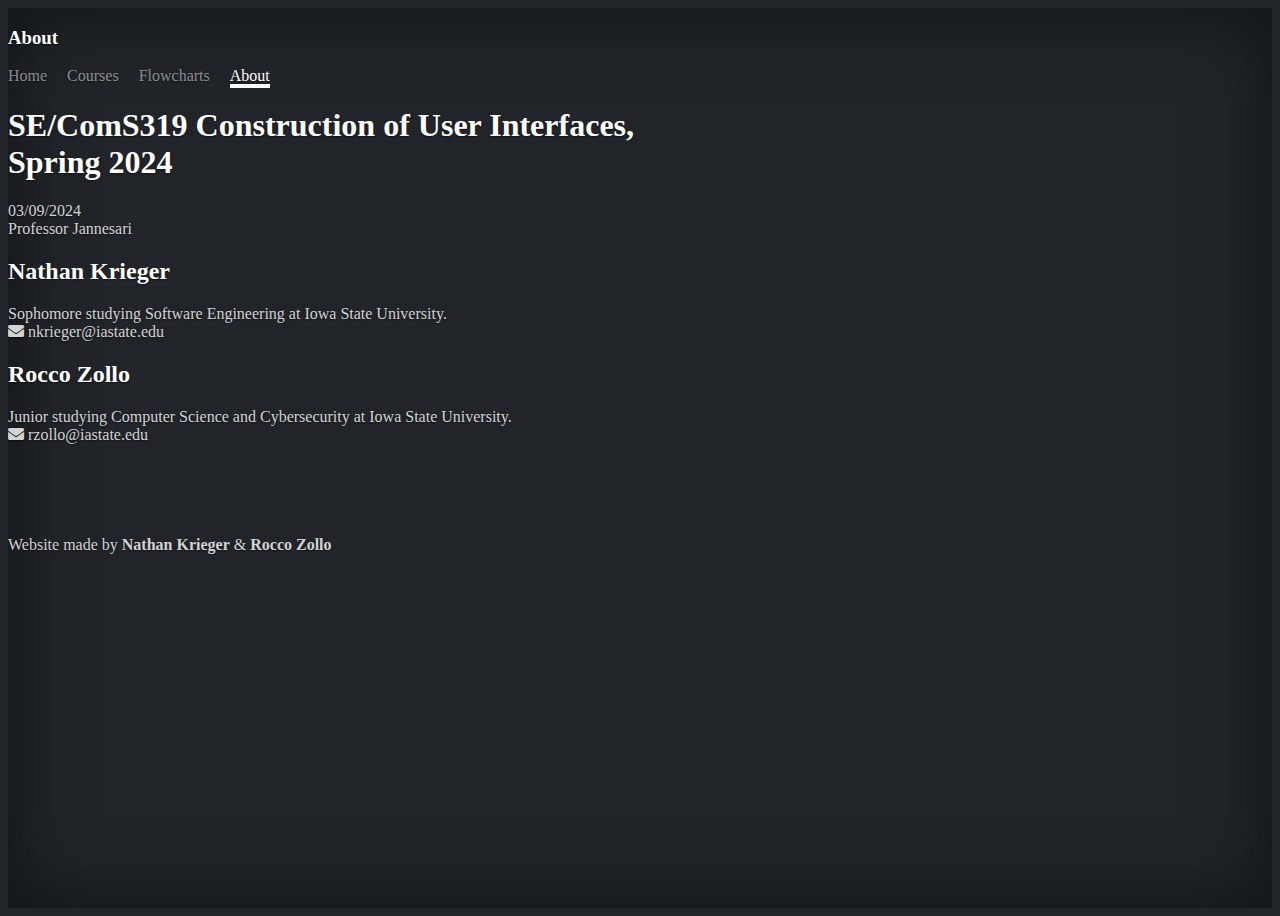
<file: about.html>
<!doctype html>
<html lang="en" class="h-100" data-bs-theme="auto">

<head>

  <meta charset="utf-8">
  <meta name="viewport" content="width=device-width, initial-scale=1">
  <meta name="description" content="">
  <meta name="author" content="Mark Otto, Jacob Thornton, and Bootstrap contributors">
  <meta name="generator" content="Hugo 0.118.2">

  <link href="https://cdn.jsdelivr.net/npm/bootstrap@5.3.2/dist/css/bootstrap.min.css" rel="stylesheet"
    integrity="sha384-T3c6CoIi6uLrA9TneNEoa7RxnatzjcDSCmG1MXxSR1GAsXEV/Dwwykc2MPK8M2HN" crossorigin="anonymous">
  <script src="https://cdn.jsdelivr.net/npm/bootstrap@5.3.2/dist/js/bootstrap.bundle.min.js"
    integrity="sha384-C6RzsynM9kWDrMNeT87bh95OGNyZPhcTNXj1NW7RuBCsyN/o0jlpcV8Qyq46cDfL"
    crossorigin="anonymous"></script>

  <!-- Font Awesome for icons -->
  <link rel="stylesheet" href="https://cdnjs.cloudflare.com/ajax/libs/font-awesome/5.15.4/css/all.min.css">

  <title>About</title>

  <!-- <link rel="canonical" href="https://getbootstrap.com/docs/5.3/examples/cover/">
  <link rel="stylesheet" href="https://cdn.jsdelivr.net/npm/@docsearch/css@3"> -->
  <!-- <link href="../assets/dist/css/bootstrap.min.css" rel="stylesheet"> -->
  <link rel="icon" href="myotherimages/favicon.ico" type="image/x-icon">
  <link href="./styles/style.css" rel="stylesheet">
</head>

<body class="d-flex h-100 text-center text-bg-dark">
  
  <div class="cover-container d-flex w-100 h-100 p-3 mx-auto flex-column">
    <header class="mb-auto">
      <div>
        <h3 class="float-md-start mb-0 text-white">About</h3>
        <nav class="nav nav-masthead justify-content-center float-md-end">
            <a class="nav-link fw-bold py-1 px-0" aria-current="page" href="index.html">Home</a>
            <a class="nav-link fw-bold py-1 px-0" href="courses.html">Courses</a>
            <a class="nav-link fw-bold py-1 px-0" href="flowcharts.html">Flowcharts</a>
            <a class="nav-link fw-bold py-1 px-0 active" href="about.html">About</a>
        </nav>
      </div>
    </header>

    <main class="px-3">
      
        <h1><strong>SE/ComS319 Construction of User Interfaces, Spring 2024</strong></h1>
        <p class="lead">03/09/2024 <br> Professor Jannesari</p>
        <h2>Nathan Krieger</h2>
        <p class="lead">Sophomore studying Software Engineering at Iowa State University.<br>
          <a href="mailto:nkrieger@iastate.edu"><i class="fas fa-envelope"></i> nkrieger@iastate.edu</a> <br>
          
        </p>
        
        <h2>Rocco Zollo</h2>
        <p class="lead">
        Junior studying Computer Science and Cybersecurity at Iowa State University.<br>
        <a href="mailto:rzollo@iastate.edu"><i class="fas fa-envelope"></i> rzollo@iastate.edu</a> <br>
        </p>
        
    </main>

    <footer class="mt-auto text-white-50 text-center" style="padding-top: 60px;">
      <p>Website made by <strong>Nathan Krieger</strong> & <strong>Rocco Zollo</strong></p>
  </footer>
  </div>

</body>

</html>
</file>
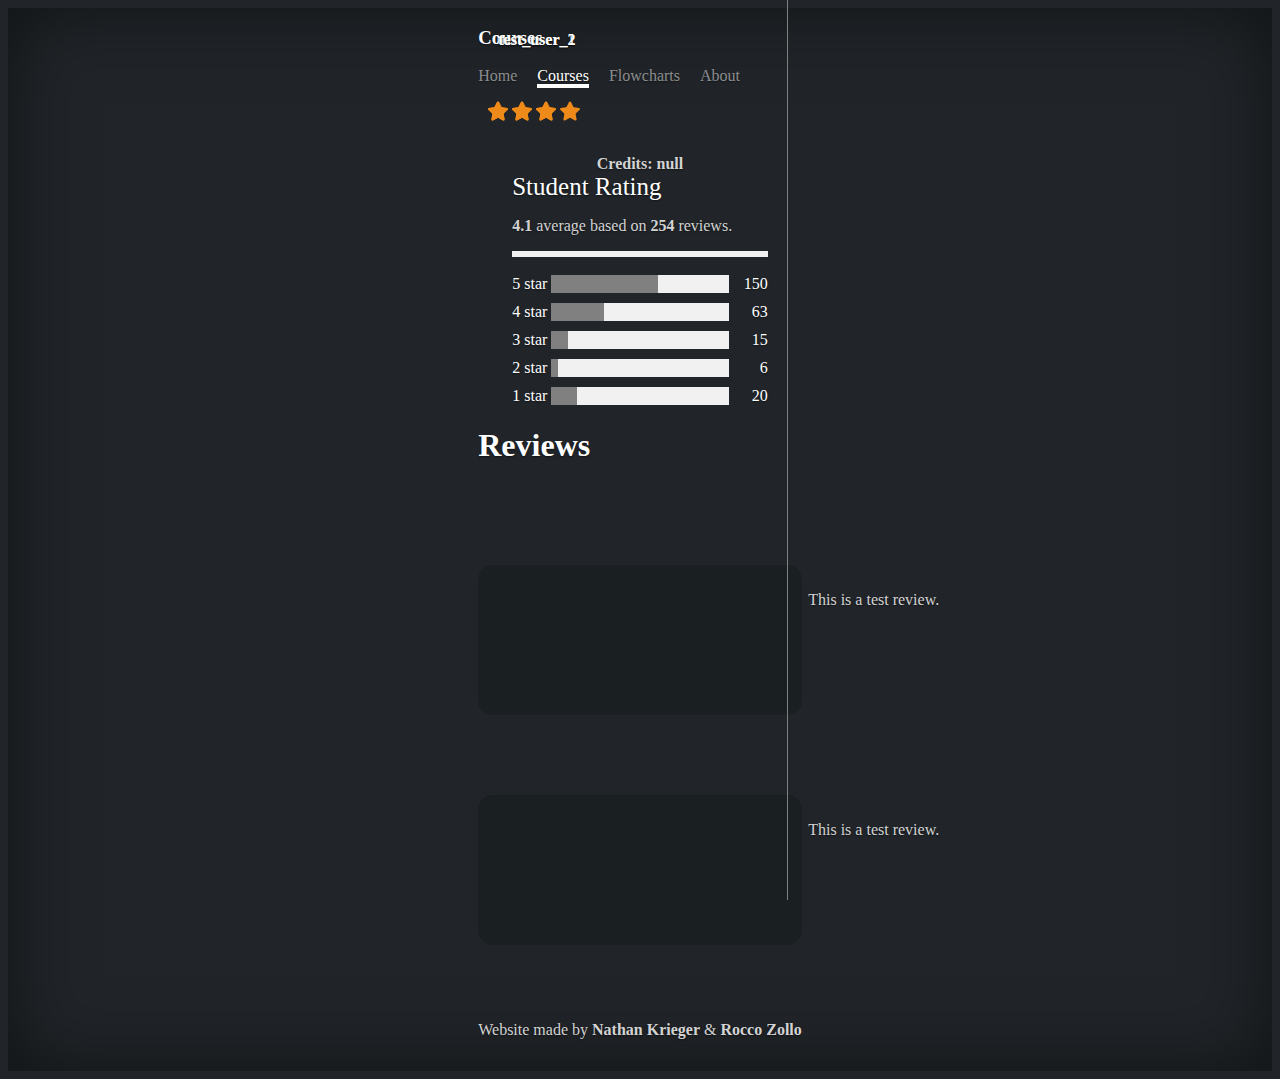
<file: course-details.html>
<!DOCTYPE html>
<html lang="en">

<head>
  <meta charset="UTF-8">
  <meta name="viewport" content="width=device-width, initial-scale=1.0">
  <script src="course-details.js"></script>
  <title>Course Details</title>
  <link href="https://cdn.jsdelivr.net/npm/bootstrap@5.3.2/dist/css/bootstrap.min.css" rel="stylesheet"
    integrity="sha384-T3c6CoIi6uLrA9TneNEoa7RxnatzjcDSCmG1MXxSR1GAsXEV/Dwwykc2MPK8M2HN" crossorigin="anonymous">
  <script src="https://cdn.jsdelivr.net/npm/bootstrap@5.3.2/dist/js/bootstrap.bundle.min.js"
    integrity="sha384-C6RzsynM9kWDrMNeT87bh95OGNyZPhcTNXj1NW7RuBCsyN/o0jlpcV8Qyq46cDfL"
    crossorigin="anonymous"></script>
  <link href="./styles/style.css" rel="stylesheet">
  <link rel="icon" href="myotherimages/favicon.ico" type="image/x-icon">
  <style>
    body {
      display: flex;
      flex-direction: column;
      min-height: 100vh;
    }

    main {
      flex: 1;
    }


    .text-center {
      display: flex;
      justify-content: center;
      align-items: center;
    }

    * {
      box-sizing: border-box;
    }

    .heading {
      font-size: 25px;
      margin-right: 25px;
    }

    .fa {
      font-size: 25px;
    }

    .checked {
      color: orange;
    }

    /* Three column layout */
    .side {
      float: left;
      width: 15%;
      margin-top: 10px;
    }

    .middle {
      float: left;
      width: 70%;
      margin-top: 10px;
    }

    /* Place text to the right */
    .right {
      text-align: right;
    }

    /* Clear floats after the columns */
    .row:after {
      content: "";
      display: table;
      clear: both;
    }

    /* The bar container */
    .bar-container {
      width: 100%;
      background-color: #f1f1f1;
      text-align: center;
      color: white;
    }

    /* Individual bars */
    .bar-5 {
      width: 60%;
      height: 18px;
      background-color: gray;
    }

    .bar-4 {
      width: 30%;
      height: 18px;
      background-color: gray;
    }

    .bar-3 {
      width: 10%;
      height: 18px;
      background-color: gray;
    }

    .bar-2 {
      width: 4%;
      height: 18px;
      background-color: gray;
    }

    .bar-1 {
      width: 15%;
      height: 18px;
      background-color: gray;
    }

    /* Responsive layout - make the columns stack on top of each other instead of next to each other */
    @media (max-width: 400px) {

      .side,
      .middle {
        width: 100%;
      }

      /* Hide the right column on small screens */
      .right {
        display: none;
      }
    }
  </style>
</head>

<body class="d-flex h-100 text-center text-bg-dark">
  <div class="cover-container d-flex w-100 h-100 p-3 mx-auto flex-column">
    <header class="mb-auto">
      <div>
        <h3 class="float-md-start mb-0">Courses</h3>
        <nav class="nav nav-masthead justify-content-center float-md-end">
          <a class="nav-link fw-bold py-1 px-0" aria-current="page" href="index.html">Home</a>
          <a class="nav-link fw-bold py-1 px-0 active" href="courses.html">Courses</a>
          <a class="nav-link fw-bold py-1 px-0" href="flowcharts.html">Flowcharts</a>
          <a class="nav-link fw-bold py-1 px-0" href="about.html">About</a>
        </nav>
      </div>
    </header>

    <main>
      <div class="row align-items-md-stretch">
        <div class="text-center">
          <div class="h-100 p-5 text-bg-dark rounded-3">
            <h1 id="course-code" class="display-5 fw-bold" style="margin-top: 50px;"></h1>
            <p id="course-title" class="col-md-8 fs-4" style="margin: 0 auto; text-align: center;"></p>
            <p id="course-credits" class="col-md-8 fs-4" style="margin: 0 auto; text-align: center; padding-top: 20px;">
            </p>
          </div>
        </div>
        <div class="text-center">
          <div class="h-100 p-5 text-bg-dark rounded-3">
            <span class="heading">Student Rating</span>
            <span class="fa fa-star checked"></span>
            <span class="fa fa-star checked"></span>
            <span class="fa fa-star checked"></span>
            <span class="fa fa-star checked"></span>
            <span class="fa fa-star"></span>
            <p><strong>4.1</strong> average based on <strong>254</strong> reviews.</p>
            <hr style="border:3px solid #f1f1f1">

            <div class="row">
              <div class="side">
                <div>5 star</div>
              </div>
              <div class="middle">
                <div class="bar-container">
                  <div class="bar-5"></div>
                </div>
              </div>
              <div class="side right">
                <div>150</div>
              </div>
              <div class="side">
                <div>4 star</div>
              </div>
              <div class="middle">
                <div class="bar-container">
                  <div class="bar-4"></div>
                </div>
              </div>
              <div class="side right">
                <div>63</div>
              </div>
              <div class="side">
                <div>3 star</div>
              </div>
              <div class="middle">
                <div class="bar-container">
                  <div class="bar-3"></div>
                </div>
              </div>
              <div class="side right">
                <div>15</div>
              </div>
              <div class="side">
                <div>2 star</div>
              </div>
              <div class="middle">
                <div class="bar-container">
                  <div class="bar-2"></div>
                </div>
              </div>
              <div class="side right">
                <div>6</div>
              </div>
              <div class="side">
                <div>1 star</div>
              </div>
              <div class="middle">
                <div class="bar-container">
                  <div class="bar-1"></div>
                </div>
              </div>
              <div class="side right">
                <div>20</div>
              </div>
            </div>
          </div>
        </div>
      </div>


    <h1 class="display-5 fw-bold">Reviews</h1>
    <div class="row g-4 py-5">
      <div class="col d-flex flex-column position-relative course-container" style="height: 150px;">
        <div class="user-info">
          <h4 style="padding: 10px">test_user_1</h4>
          <img id="star1" class="star" src="./myotherimages/star.svg" />
          <img id="star2" class="star" src="./myotherimages/star.svg" />
          <img id="star3" class="star" src="./myotherimages/star.svg" />
          <img id="star4" class="star" src="./myotherimages/star.svg" style="visibility: hidden;" />
          <img id="star5" class="star" src="./myotherimages/star.svg" style="visibility: hidden;" />
        </div>
        <div class="review-data">
          <p>This is a test review. </p>
        </div>
      </div>
    </div>
    <div class="row g-4 py-5">
      <div class="col d-flex flex-column position-relative course-container" style="height: 150px;">
        <div class="user-info">
          <h4 style="padding: 10px">test_user_2</h4>
          <img id="star1" class="star" src="./myotherimages/star.svg" />
          <img id="star2" class="star" src="./myotherimages/star.svg" />
          <img id="star3" class="star" src="./myotherimages/star.svg" />
          <img id="star4" class="star" src="./myotherimages/star.svg" />
          <img id="star5" class="star" src="./myotherimages/star.svg" style="visibility: hidden;" />
        </div>
        <div class="review-data">
          <p>This is a test review. </p>
        </div>
      </div>
    </main>

    <footer class="mt-auto text-white-50 text-center" style="padding-top: 60px; padding-bottom: 16px">
      <p>Website made by <strong>Nathan Krieger</strong> & <strong>Rocco Zollo</strong></p>
    </footer>
  </div>

  </div>
</body>

</html>
</file>
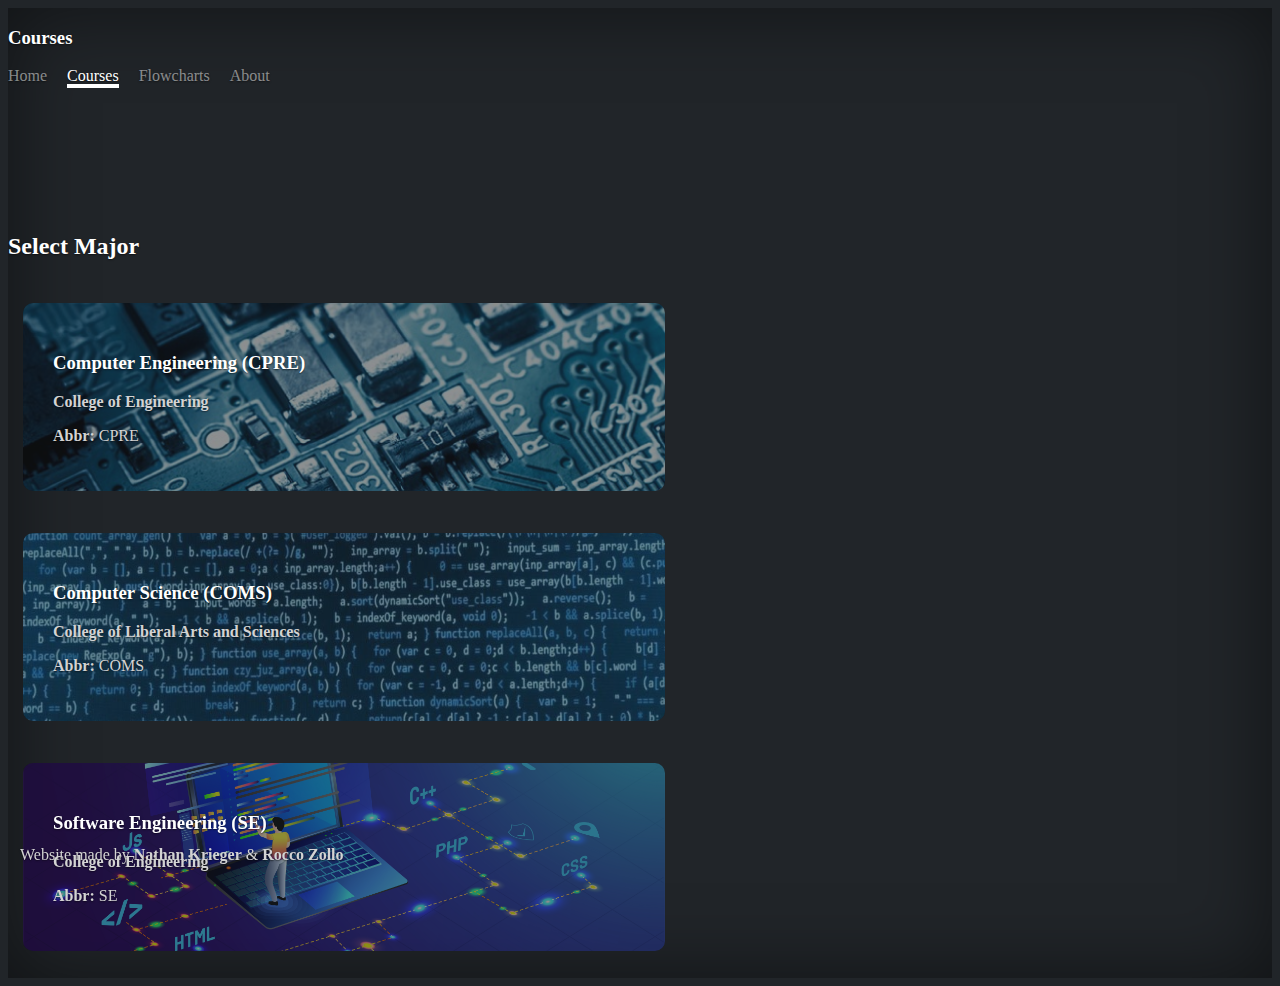
<file: courses.html>
<!doctype html>
<html lang="en" data-bs-theme="auto">

<head>
    <meta charset="utf-8">
    <meta name="viewport" content="width=device-width, initial-scale=1">
    <meta name="description" content="">
    <meta name="author" content="Mark Otto, Jacob Thornton, and Bootstrap contributors">
    <meta name="generator" content="Hugo 0.118.2">

    <link href="https://cdn.jsdelivr.net/npm/bootstrap@5.3.2/dist/css/bootstrap.min.css" rel="stylesheet"
        integrity="sha384-T3c6CoIi6uLrA9TneNEoa7RxnatzjcDSCmG1MXxSR1GAsXEV/Dwwykc2MPK8M2HN" crossorigin="anonymous">
    <script src="https://cdn.jsdelivr.net/npm/bootstrap@5.3.2/dist/js/bootstrap.bundle.min.js"
        integrity="sha384-C6RzsynM9kWDrMNeT87bh95OGNyZPhcTNXj1NW7RuBCsyN/o0jlpcV8Qyq46cDfL"
        crossorigin="anonymous"></script>

    <script src="index.js"></script>
    <title>Courses</title>

    <link rel="icon" href="myotherimages/favicon.ico" type="image/x-icon">
    <link href="./styles/style.css" rel="stylesheet">

</head>

<body class="d-flex h-100 text-center text-bg-dark">
    <div class="cover-container d-flex w-100 h-100 p-3 mx-auto flex-column">
        <header class="mb-auto">
            <div>
                <h3 class="float-md-start mb-0">Courses</h3>
                <nav class="nav nav-masthead justify-content-center float-md-end">
                    <a class="nav-link fw-bold py-1 px-0" aria-current="page" href="index.html">Home</a>
                    <a class="nav-link fw-bold py-1 px-0 active" href="courses.html">Courses</a>
                    <a class="nav-link fw-bold py-1 px-0" href="flowcharts.html">Flowcharts</a>
                    <a class="nav-link fw-bold py-1 px-0" href="about.html">About</a>
                </nav>
            </div>
        </header>

        <main>
            <div id="maincontainer" class="container px-4 py-5" id="hanging-icons">
                <h2 class="pb-2 border-bottom">Select Major</h2>

                <!-- <div class="search-bar">
                    <form id="searchForm" onsubmit="event.preventDefault();" role="search">
                        <input id="search" type="search" placeholder="Search By Course..." autofocus required
                            autocomplete="off" />

                    </form>
                </div> -->



                <div id="classescontainer"></div>
            </div>
        </main>

        <footer class="text-white-50 text-center"
            style="position: fixed; left: 0; bottom: 0; width: 100%; padding: 20px; padding-top: 60px;">
            <p>Website made by <strong>Nathan Krieger</strong> & <strong>Rocco Zollo</strong></p>
        </footer>


    </div>
</body>

</html>
</file>
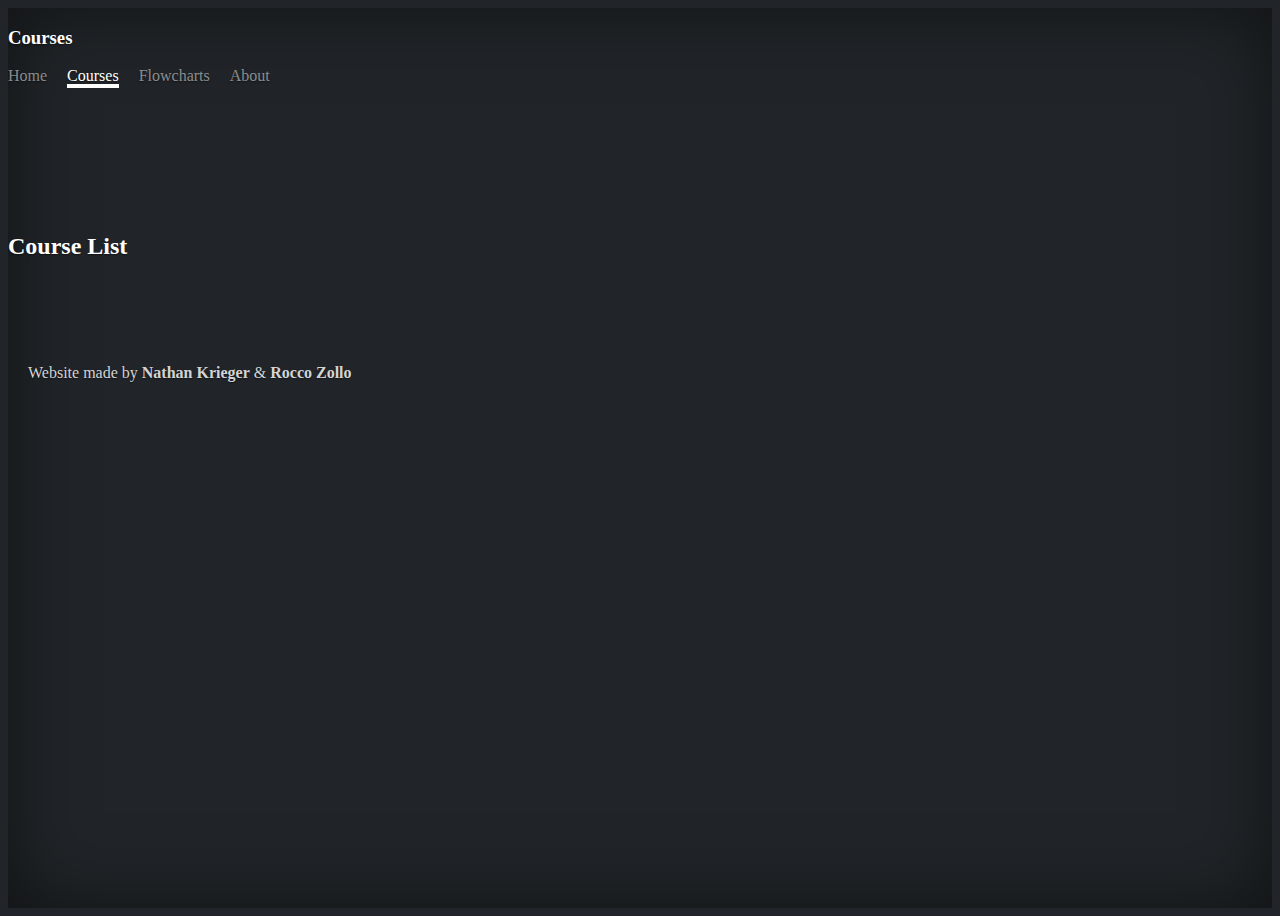
<file: major-courses.html>
<!doctype html>
<html lang="en" data-bs-theme="auto">

<head>
    <meta charset="utf-8">
    <meta name="viewport" content="width=device-width, initial-scale=1">
    <meta name="description" content="">
    <meta name="author" content="Mark Otto, Jacob Thornton, and Bootstrap contributors">
    <meta name="generator" content="Hugo 0.118.2">

    <link href="https://cdn.jsdelivr.net/npm/bootstrap@5.3.2/dist/css/bootstrap.min.css" rel="stylesheet"
        integrity="sha384-T3c6CoIi6uLrA9TneNEoa7RxnatzjcDSCmG1MXxSR1GAsXEV/Dwwykc2MPK8M2HN" crossorigin="anonymous">
    <script src="https://cdn.jsdelivr.net/npm/bootstrap@5.3.2/dist/js/bootstrap.bundle.min.js"
        integrity="sha384-C6RzsynM9kWDrMNeT87bh95OGNyZPhcTNXj1NW7RuBCsyN/o0jlpcV8Qyq46cDfL"
        crossorigin="anonymous"></script>

    <script src="major-courses.js"></script>
    <title>Courses</title>

    <link rel="icon" href="myotherimages/favicon.ico" type="image/x-icon">
    <link href="./styles/style.css" rel="stylesheet">

</head>

<body class="d-flex h-100 text-center text-bg-dark">
    <div class="cover-container d-flex w-100 h-100 p-3 mx-auto flex-column">
        <header class="mb-auto">
            <div>
                <h3 class="float-md-start mb-0">Courses</h3>
                <nav class="nav nav-masthead justify-content-center float-md-end">
                    <a class="nav-link fw-bold py-1 px-0" aria-current="page" href="index.html">Home</a>
                    <a class="nav-link fw-bold py-1 px-0 active" href="courses.html">Courses</a>
                    <a class="nav-link fw-bold py-1 px-0" href="flowcharts.html">Flowcharts</a>
                    <a class="nav-link fw-bold py-1 px-0" href="about.html">About</a>
                </nav>
            </div>
        </header>

        <main>
            <div id="maincontainer" class="container px-4 py-5" id="hanging-icons">
                <h2 class="pb-2 border-bottom">Course List</h2>

                <div id="classescontainer"></div>
            </div>
        </main>

        <footer class="mt-auto text-white-50 text-center" style="padding: 20px; left: 0; right: 0; padding-top: 60px;">
            <p>Website made by <strong>Nathan Krieger</strong> & <strong>Rocco Zollo</strong></p>
        </footer>
        
        
    </div>
</body>

</html>
</file>
<file: styles/style.css>
/*
 * Globals
 */
.btn-light,
.btn-light:hover,
.btn-light:focus {
    color: #333;
    text-shadow: none;
    /* Prevent inheritance from `body` */
}

/*
   * Base structure
   */
::-webkit-scrollbar {
    display: none;
}

body {
    text-shadow: 0 .05rem .1rem rgba(0, 0, 0, .5);
    box-shadow: inset 0 0 5rem rgba(0, 0, 0, .5);
    color: white;
    background-color: rgb(33, 37, 41);
    min-height: 100vh;
    grid-template-rows: auto 1fr auto;
}

.cover-container {
    max-width: 42em;
    /* min-width: 700px; */
    overflow: auto;

    flex: 1;
}

/*
   * Header
   */
.nav-masthead .nav-link {
    color: rgba(255, 255, 255, .5);
    border-bottom: .25rem solid transparent;
}

.nav-masthead .nav-link:hover,
.nav-masthead .nav-link:focus {
    border-bottom-color: rgba(255, 255, 255, .25);
}

.nav-masthead .nav-link+.nav-link {
    margin-left: 1rem;
}

.nav-masthead .active {
    color: #fff;
    border-bottom-color: #fff;
}

.bd-placeholder-img {
    font-size: 1.125rem;
    text-anchor: middle;
    -webkit-user-select: none;
    -moz-user-select: none;
    user-select: none;
}

@media (min-width: 768px) {
    .bd-placeholder-img-lg {
        font-size: 3.5rem;
    }
}

.b-example-divider {
    width: 100%;
    height: 3rem;
    background-color: rgba(0, 0, 0, .1);
    border: solid rgba(0, 0, 0, .15);
    border-width: 1px 0;
    box-shadow: inset 0 .5em 1.5em rgba(0, 0, 0, .1), inset 0 .125em .5em rgba(0, 0, 0, .15);
}

.b-example-vr {
    flex-shrink: 0;
    width: 1.5rem;
    height: 100vh;
}

.bi {
    vertical-align: -.125em;
    fill: currentColor;
}

/*
   * Catalog
   */
.bg-body-tertiary {
    --bs-bg-opacity: 0;
}

.catalog-items {
    padding: 5px;
    margin: 5px;
}

.card {
    --bs-card-spacer-y: 1rem;
    --bs-card-spacer-x: 1rem;
    --bs-card-title-spacer-y: 0.5rem;
    --bs-card-border-width: var(--bs-border-width);
    --bs-card-border-color: var(--bs-border-color-translucent);
    --bs-card-border-radius: var(--bs-border-radius);
    --bs-card-inner-border-radius: calc(var(--bs-border-radius) - (var(--bs-border-width)));
    position: relative;
    display: flex;
    flex-direction: column;
    min-width: 0;
    height: var(--bs-card-height);
    min-height: 500px;
    color: white;
    word-wrap: break-word;
    background-color: #2e3e4f7d;
    background-clip: border-box;
    border: var(--bs-card-border-width) solid var(--bs-card-border-color);
    border-radius: var(--bs-card-border-radius);
}

.nav-scroller {
    position: relative;
    z-index: 2;
    height: 2.75rem;
    overflow-y: hidden;
}

.nav-scroller .nav {
    display: flex;
    flex-wrap: nowrap;
    padding-bottom: 1rem;
    margin-top: -1px;
    overflow-x: auto;
    text-align: center;
    white-space: nowrap;
    -webkit-overflow-scrolling: touch;
}

/*
   * Buttons
   */
.btn-bd-primary {
    --bd-violet-bg: #712cf9;
    --bd-violet-rgb: 112.520718, 44.062154, 249.437846;
    --bs-btn-font-weight: 600;
    --bs-btn-color: var(--bs-white);
    --bs-btn-bg: var(--bd-violet-bg);
    --bs-btn-border-color: var(--bd-violet-bg);
    --bs-btn-hover-color: var(--bs-white);
    --bs-btn-hover-bg: #6528e0;
    --bs-btn-hover-border-color: #6528e0;
    --bs-btn-focus-shadow-rgb: var(--bd-violet-rgb);
    --bs-btn-active-color: var(--bs-btn-hover-color);
    --bs-btn-active-bg: #5a23c8;
    --bs-btn-active-border-color: #5a23c8;
}

/*
   * Mode Toggle
   */
.bd-mode-toggle {
    z-index: 1500;
}

.bd-mode-toggle .dropdown-menu .active .bi {
    display: block !important;
}

.classlist {
    width: 60em;
}

:root {
    --rad: .7rem;
    --dur: .3s;
    --color-dark: #2f2f2f;
    --color-light: #fff;
    --color-brand: #57bd84;
    --font-fam: 'Lato', sans-serif;
    --height: 2rem;
    --bez: cubic-bezier(0, 0, 0.43, 1.49);
}

form {
    position: relative;
    width: 15rem;
    background: var(--color-brand);
    border-radius: var(--rad);
}

input,
button {
    height: var(--height);
    font-family: var(--font-fam);
    border: 0;
    color: var(--color-dark);
    font-size: 1rem;
}

input[type="search"] {
    width: 100%;
    background: var(--color-light);
    padding: 0 1.6rem;
    border-radius: var(--rad);
    appearance: none;
    transition: all var(--dur) var(--bez);
    transition-property: width, border-radius;
    z-index: 1;
    position: relative;
}

input:not(:placeholder-shown) {
    border-radius: var(--rad) 0 0 var(--rad);
    width: calc(100% - var(--btn-width));

    +button {
        display: block;
    }
}

a {
    color: inherit;
    text-decoration: none;
}

a:hover {
    text-decoration: underline;
}

.nav-link:hover {
    background-color: transparent !important;
    color: inherit !important;
    text-decoration: none !important;
}




/* Courses */

.feature-icon {
    width: 4rem;
    height: 4rem;
    border-radius: .75rem;
}

.icon-square {
    width: 3rem;
    height: 3rem;
    border-radius: .75rem;
}

.text-shadow-1 {
    text-shadow: 0 .125rem .25rem rgba(0, 0, 0, .25);
}

.text-shadow-2 {
    text-shadow: 0 .25rem .5rem rgba(0, 0, 0, .25);
}

.text-shadow-3 {
    text-shadow: 0 .5rem 1.5rem rgba(0, 0, 0, .25);
}

.card-cover {
    background-repeat: no-repeat;
    background-position: center center;
    background-size: cover;
}

.feature-icon-small {
    width: 3rem;
    height: 3rem;
}


.bd-placeholder-img {
    font-size: 1.125rem;
    text-anchor: middle;
    -webkit-user-select: none;
    -moz-user-select: none;
    user-select: none;
}

@media (min-width: 768px) {
    .bd-placeholder-img-lg {
        font-size: 3.5rem;
    }
}

.b-example-divider {
    width: 100%;
    height: 3rem;
    background-color: rgba(0, 0, 0, .1);
    border: solid rgba(0, 0, 0, .15);
    border-width: 1px 0;
    box-shadow: inset 0 .5em 1.5em rgba(0, 0, 0, .1), inset 0 .125em .5em rgba(0, 0, 0, .15);
}

.b-example-vr {
    flex-shrink: 0;
    width: 1.5rem;
    height: 100vh;
}

.bi {
    vertical-align: -.125em;
    fill: currentColor;
}

.nav-scroller {
    position: relative;
    z-index: 2;
    height: 2.75rem;
    overflow-y: hidden;
}

.nav-scroller .nav {
    display: flex;
    flex-wrap: nowrap;
    padding-bottom: 1rem;
    margin-top: -1px;
    overflow-x: auto;
    text-align: center;
    white-space: nowrap;
    -webkit-overflow-scrolling: touch;
}

.btn-bd-primary {
    --bd-violet-bg: #712cf9;
    --bd-violet-rgb: 112.520718, 44.062154, 249.437846;

    --bs-btn-font-weight: 600;
    --bs-btn-color: var(--bs-white);
    --bs-btn-bg: var(--bd-violet-bg);
    --bs-btn-border-color: var(--bd-violet-bg);
    --bs-btn-hover-color: var(--bs-white);
    --bs-btn-hover-bg: #6528e0;
    --bs-btn-hover-border-color: #6528e0;
    --bs-btn-focus-shadow-rgb: var(--bd-violet-rgb);
    --bs-btn-active-color: var(--bs-btn-hover-color);
    --bs-btn-active-bg: #5a23c8;
    --bs-btn-active-border-color: #5a23c8;
}

.bd-mode-toggle {
    z-index: 1500;
}

.bd-mode-toggle .dropdown-menu .active .bi {
    display: block !important;
}

.text-body-emphasis {
    --bs-text-opacity: 1;
    /* color: var(--bs-emphasis-color) !important; */
    color: white !important;
}

h2 {
    color: white;
}

p {
    color: lightgrey;
    text-wrap: pretty;
}


.course-container {
    background-color: rgba(24, 29, 31, 0.7);
    padding: 10px;

    border-radius: 15px;
}


.py-5 {
    padding-top: 5rem !important;
    padding-bottom: 0rem !important;
    /* For the courses list */
}

.search-bar {
    padding: 15px;
}

#searchForm {
    width: 100%;
    /* Set the width of the form to 100% */
}

#search {
    width: 100%;
    /* Set the width of the search input to 100% */
    padding: 15px;
    /* Add padding as needed */
    box-sizing: border-box;
    /* Ensure padding and border are included in the width */
    border-radius: 5px;
    /* Add rounded corners */
    border: 1px solid #cfdace;
    /* Add a border */
}

#search:focus {
    outline: none; /* Remove the default focus outline */
    border-color: black; /* Change the border color when the input is focused */
    box-shadow: 0 0 0 0.2rem rgba(10, 10, 10, 0.25); /* Add a shadow when the input is focused */
}

.course-container:hover {
    background-color: rgba(61, 72, 77, 0.7); /* Change the background color on hover */
}

.user-info {
    position: absolute;
    top: 0;
    bottom: 0;
    width: 300px;
    border-right: 1px solid grey;
}

.review-data {
    position: absolute;
    width: 750px;
    margin-left: 320px;
    text-align: left;
}

.star {
    height: 20px;
    width: 20px;
    margin-top: 20px;
}

.pb-2 {
    padding-top: 3rem;
    padding-bottom: 0.5rem !important;
}

/* .nav-link.active {
    color: gold;
} */

/* .nav-masthead .active {
    color: #fdc82f;
    border-bottom-color: #fdc82f;
} */

footer {
    /* position: fixed; */
    bottom: 0;
    width: 100%;
}
</file>
